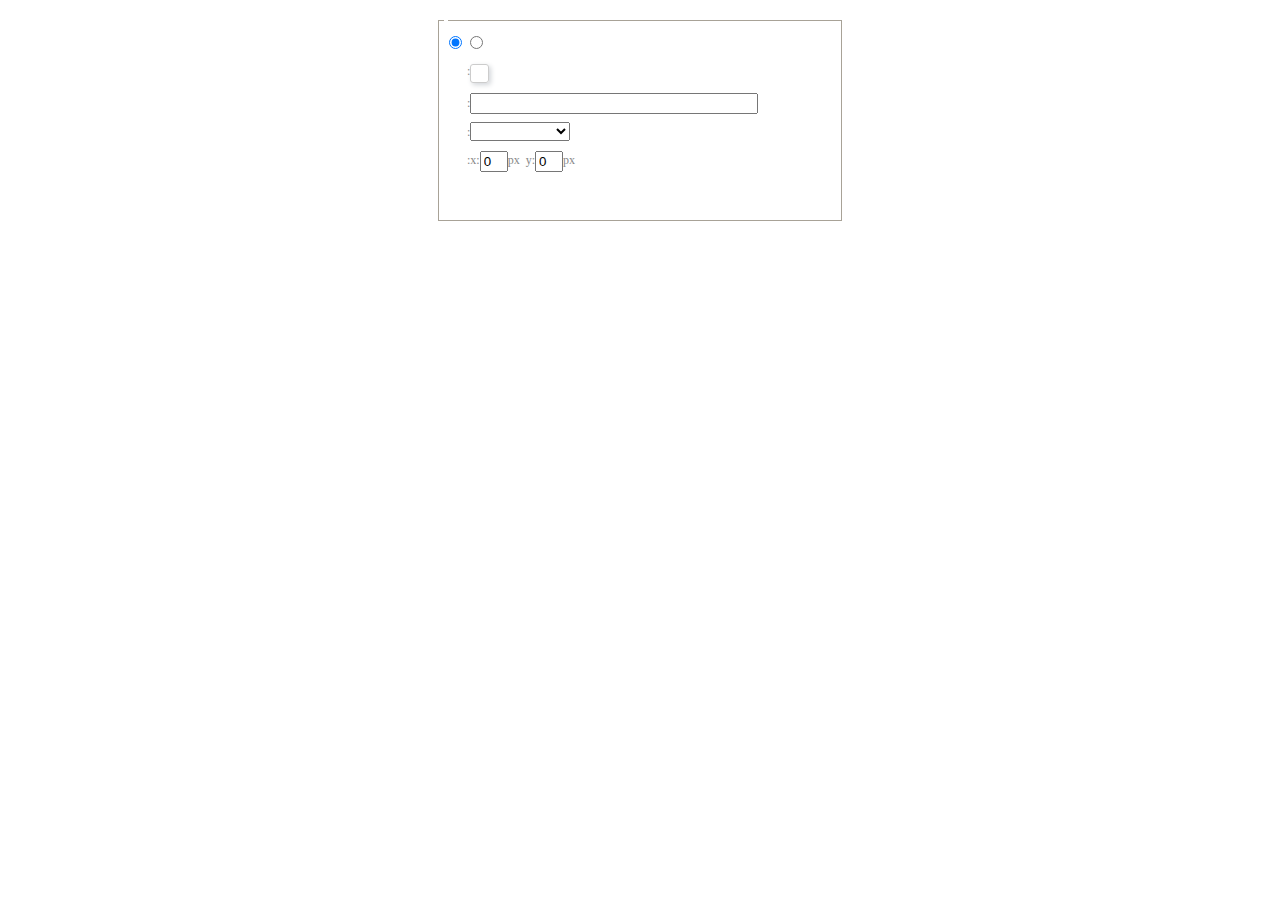
<file: src/main/resources/static/fish-desktop/third-party/ueditor/dialogs/background/background.html>
<!DOCTYPE HTML>
<html>
<head>
  <meta http-equiv="Content-Type" content="text/html;charset=utf-8"/>
  <script type="text/javascript" src="../internal.js"></script>
  <link rel="stylesheet" type="text/css" href="background.css">
</head>
<body>
<div id="bg_container" class="wrapper">
  <div id="tabHeads" class="tabhead">
    <span class="focus" data-content-id="normal"><var id="lang_background_normal"></var></span>
    <span class="" data-content-id="imgManager"><var id="lang_background_local"></var></span>
  </div>
  <div id="tabBodys" class="tabbody">
    <div id="normal" class="panel focus">
      <fieldset class="bgarea">
        <legend><var id="lang_background_set"></var></legend>
        <div class="content">
          <div>
            <label><input id="nocolorRadio" class="iptradio" type="radio" name="t" value="none" checked="checked"><var
                    id="lang_background_none"></var></label>
            <label><input id="coloredRadio" class="iptradio" type="radio" name="t" value="color"><var
                    id="lang_background_colored"></var></label>
          </div>
          <div class="wrapcolor pl">
            <div class="color">
              <var id="lang_background_color"></var>:
            </div>
            <div id="colorPicker"></div>
            <div class="clear"></div>
          </div>
          <div class="wrapcolor pl">
            <label><var id="lang_background_netimg"></var>:</label><input class="txt" type="text" id="url">
          </div>
          <div id="alignment" class="alignment">
            <var id="lang_background_align"></var>:<select id="repeatType">
            <option value="center"></option>
            <option value="repeat-x"></option>
            <option value="repeat-y"></option>
            <option value="repeat"></option>
            <option value="self"></option>
          </select>
          </div>
          <div id="custom">
            <var id="lang_background_position"></var>:x:<input type="text" size="1" id="x" maxlength="4" value="0">px&nbsp;&nbsp;y:<input
                  type="text" size="1" id="y" maxlength="4" value="0">px
          </div>
        </div>
      </fieldset>

    </div>
    <div id="imgManager" class="panel">
      <div id="imageList" style=""></div>
    </div>
  </div>
</div>
<script type="text/javascript" src="background.js"></script>
</body>
</html>
</file>
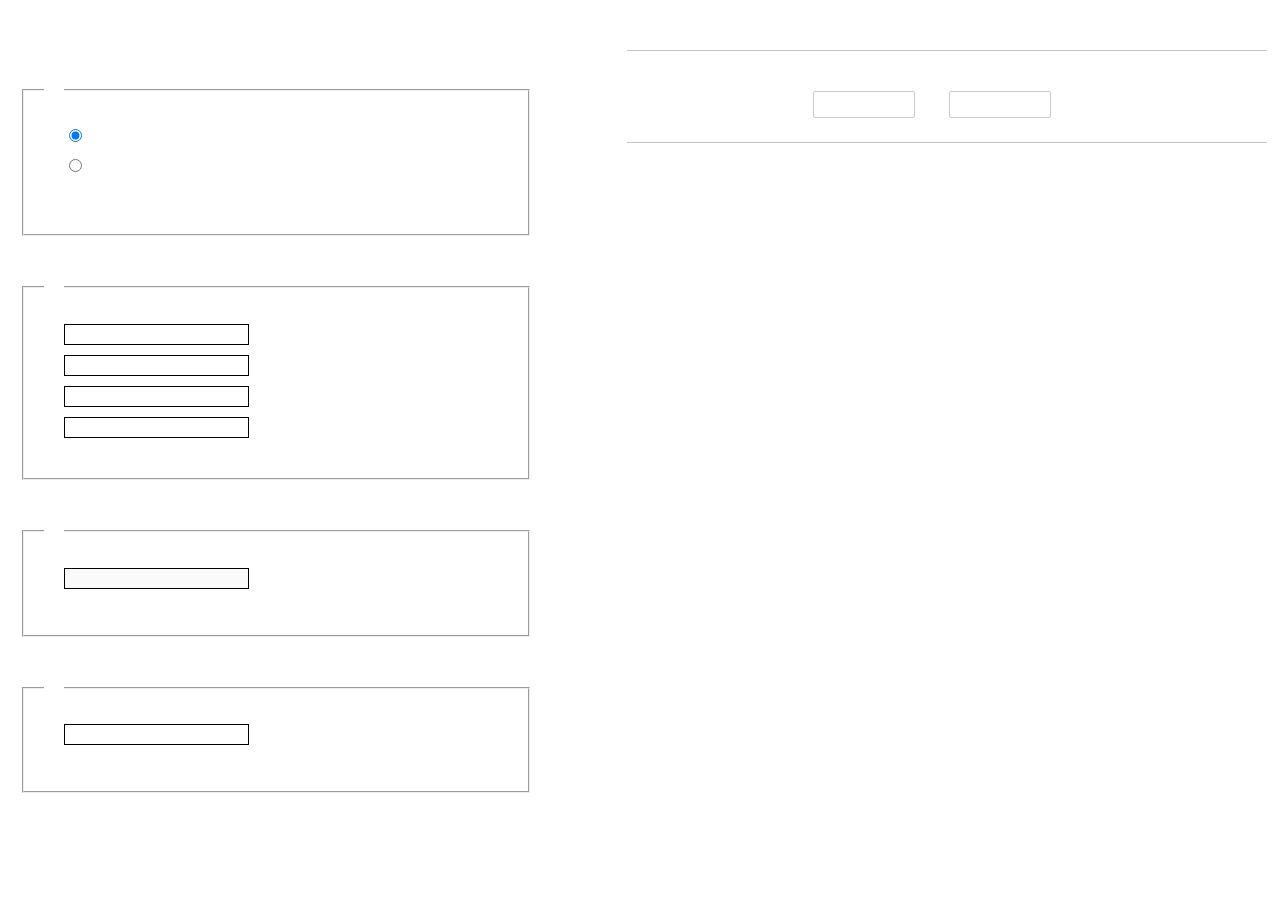
<file: src/main/resources/static/fish-desktop/third-party/ueditor/dialogs/charts/charts.html>
<!DOCTYPE html>
<html>
<head>
  <title>chart</title>
  <meta chartset="utf-8">
  <link rel="stylesheet" type="text/css" href="charts.css">
  <script type="text/javascript" src="../internal.js"></script>
</head>
<body>
<div class="main">
  <div class="table-view">
    <h3><var id="lang_data_source"></var></h3>

    <div id="tableContainer" class="table-container"></div>
    <h3><var id="lang_chart_format"></var></h3>

    <form name="data-form">
      <div class="charts-format">
        <fieldset>
          <legend><var id="lang_data_align"></var></legend>
          <div class="format-item-container">
            <label>
              <input type="radio" class="format-ctrl not-pie-item" name="charts-format" value="1" checked="checked">
              <var id="lang_chart_align_same"></var>
            </label>
            <label>
              <input type="radio" class="format-ctrl not-pie-item" name="charts-format" value="-1">
              <var id="lang_chart_align_reverse"></var>
            </label>
            <br>
          </div>
        </fieldset>
        <fieldset>
          <legend><var id="lang_chart_title"></var></legend>
          <div class="format-item-container">
            <label>
              <var id="lang_chart_main_title"></var><input type="text" name="title" class="data-item">
            </label>
            <label>
              <var id="lang_chart_sub_title"></var><input type="text" name="sub-title" class="data-item not-pie-item">
            </label>
            <label>
              <var id="lang_chart_x_title"></var><input type="text" name="x-title" class="data-item not-pie-item">
            </label>
            <label>
              <var id="lang_chart_y_title"></var><input type="text" name="y-title" class="data-item not-pie-item">
            </label>
          </div>
        </fieldset>
        <fieldset>
          <legend><var id="lang_chart_tip"></var></legend>
          <div class="format-item-container">
            <label>
              <var id="lang_cahrt_tip_prefix"></var>
              <input type="text" id="tipInput" name="tip" class="data-item" disabled="disabled">
            </label>

            <p><var id="lang_cahrt_tip_description"></var></p>
          </div>
        </fieldset>
        <fieldset>
          <legend><var id="lang_chart_data_unit"></var></legend>
          <div class="format-item-container">
            <label><var id="lang_chart_data_unit_title"></var><input type="text" name="unit" class="data-item"></label>

            <p><var id="lang_chart_data_unit_description"></var></p>
          </div>
        </fieldset>
      </div>
    </form>
  </div>
  <div class="charts-view">
    <div id="chartsContainer" class="charts-container"></div>
    <div id="chartsType" class="charts-type">
      <h3><var id="lang_chart_type"></var></h3>

      <div class="scroll-view">
        <div class="scroll-container">
          <div id="scrollBed" class="scroll-bed"></div>
        </div>
        <div id="buttonContainer" class="button-container">
          <a href="#" data-title="prev"><var id="lang_prev_btn"></var></a>
          <a href="#" data-title="next"><var id="lang_next_btn"></var></a>
        </div>
      </div>
    </div>
  </div>
</div>
<script src="../../third-party/jquery-1.10.2.min.js"></script>
<script src="../../third-party/highcharts/highcharts.js"></script>
<script src="chart.config.js"></script>
<script src="charts.js"></script>
</body>
</html>
</file>
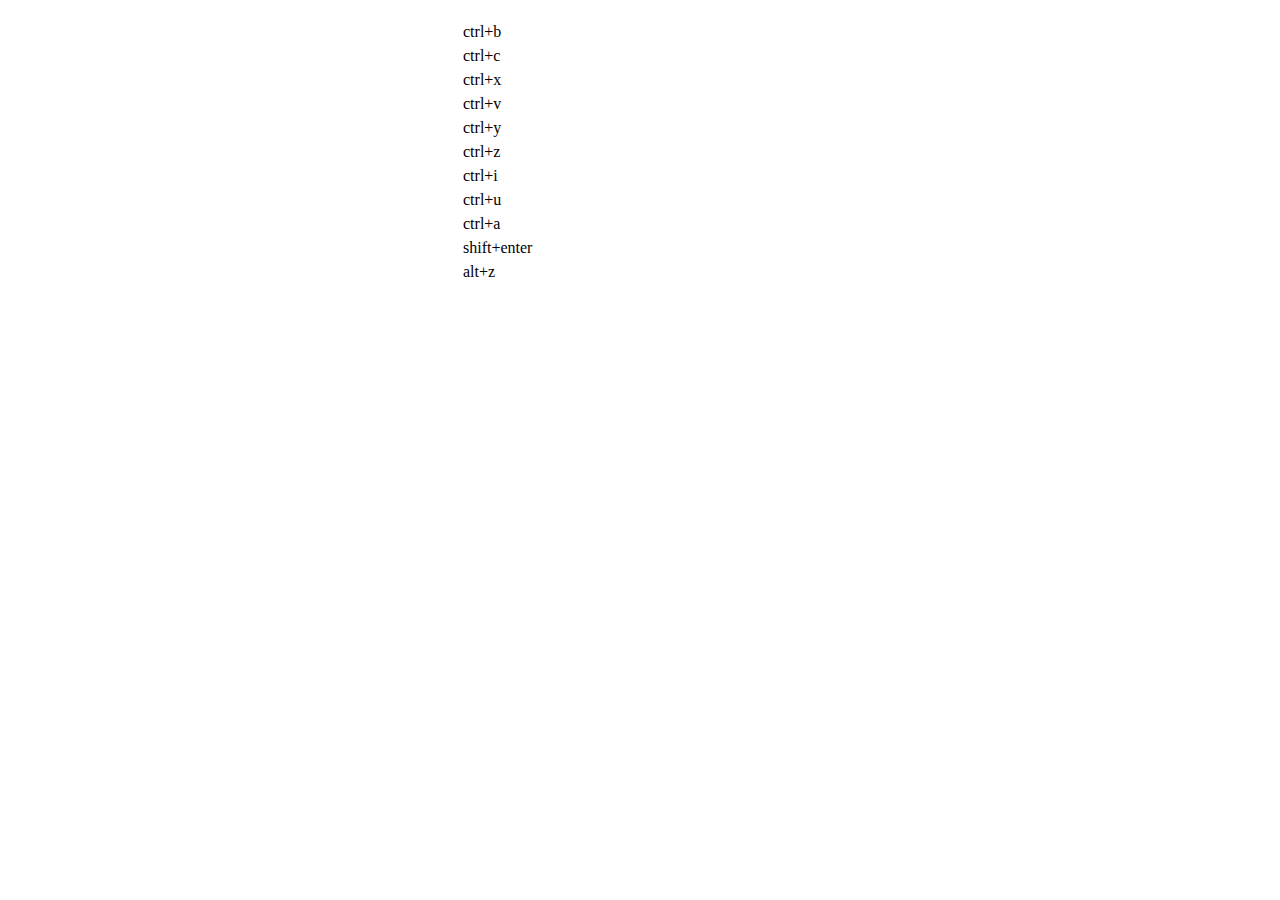
<file: src/main/resources/static/fish-desktop/third-party/ueditor/dialogs/help/help.html>
<!DOCTYPE HTML PUBLIC "-//W3C//DTD HTML 4.01 Transitional//EN"
        "http://www.w3.org/TR/html4/loose.dtd">
<html>
<head>
  <title>帮助</title>
  <meta content="text/html; charset=utf-8" http-equiv="Content-Type"/>
  <script type="text/javascript" src="../internal.js"></script>
  <link rel="stylesheet" type="text/css" href="help.css">
</head>
<body>
<div class="wrapper" id="helptab">
  <div id="tabHeads" class="tabhead">
    <span class="focus" tabsrc="about"><var id="lang_input_about"></var></span>
    <span tabsrc="shortcuts"><var id="lang_input_shortcuts"></var></span>
  </div>
  <div id="tabBodys" class="tabbody">
    <div id="about" class="panel">
      <h1>UEditor</h1>

      <p id="version"></p>

      <p><var id="lang_input_introduction"></var></p>
    </div>
    <div id="shortcuts" class="panel">
      <table>
        <thead>
        <tr>
          <td><var id="lang_Txt_shortcuts"></var></td>
          <td><var id="lang_Txt_func"></var></td>
        </tr>
        </thead>
        <tbody>
        <tr>
          <td>ctrl+b</td>
          <td><var id="lang_Txt_bold"></var></td>
        </tr>
        <tr>
          <td>ctrl+c</td>
          <td><var id="lang_Txt_copy"></var></td>
        </tr>
        <tr>
          <td>ctrl+x</td>
          <td><var id="lang_Txt_cut"></var></td>
        </tr>
        <tr>
          <td>ctrl+v</td>
          <td><var id="lang_Txt_Paste"></var></td>
        </tr>
        <tr>
          <td>ctrl+y</td>
          <td><var id="lang_Txt_undo"></var></td>
        </tr>
        <tr>
          <td>ctrl+z</td>
          <td><var id="lang_Txt_redo"></var></td>
        </tr>
        <tr>
          <td>ctrl+i</td>
          <td><var id="lang_Txt_italic"></var></td>
        </tr>
        <tr>
          <td>ctrl+u</td>
          <td><var id="lang_Txt_underline"></var></td>
        </tr>
        <tr>
          <td>ctrl+a</td>
          <td><var id="lang_Txt_selectAll"></var></td>
        </tr>
        <tr>
          <td>shift+enter</td>
          <td><var id="lang_Txt_visualEnter"></var></td>
        </tr>
        <tr>
          <td>alt+z</td>
          <td><var id="lang_Txt_fullscreen"></var></td>
        </tr>
        </tbody>
      </table>
    </div>
  </div>
</div>
<script type="text/javascript" src="help.js"></script>
</body>
</html>
</file>
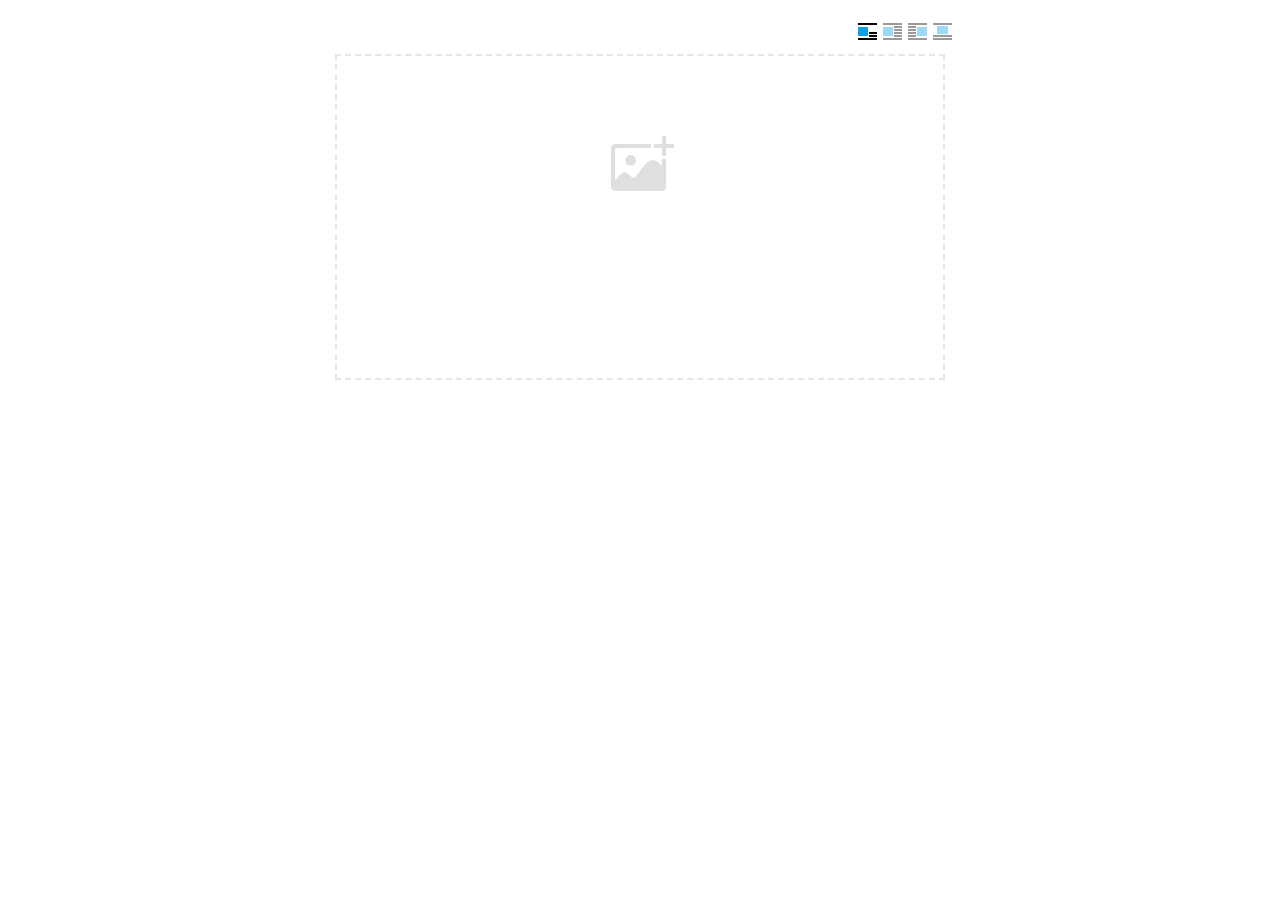
<file: src/main/resources/static/fish-desktop/third-party/ueditor/dialogs/image/image.html>
<!doctype html>
<html>
<head>
  <meta charset="UTF-8">
  <title>ueditor图片对话框</title>
  <script type="text/javascript" src="../internal.js"></script>

  <!-- jquery -->
  <script type="text/javascript" src="../../third-party/jquery-1.10.2.min.js"></script>

  <!-- webuploader -->
  <script src="../../third-party/webuploader/webuploader.min.js"></script>
  <link rel="stylesheet" type="text/css" href="../../third-party/webuploader/webuploader.css">

  <!-- image dialog -->
  <link rel="stylesheet" href="image.css" type="text/css"/>
</head>
<body>

<div class="wrapper">
  <div id="tabhead" class="tabhead">
    <span class="tab" data-content-id="remote"><var id="lang_tab_remote"></var></span>
    <span class="tab focus" data-content-id="upload"><var id="lang_tab_upload"></var></span>
    <span class="tab" data-content-id="online"><var id="lang_tab_online"></var></span>
    <span class="tab" data-content-id="search"><var id="lang_tab_search"></var></span>
  </div>
  <div class="alignBar">
    <label class="algnLabel"><var id="lang_input_align"></var></label>
                    <span id="alignIcon">
                        <span id="noneAlign" class="none-align focus" data-align="none"></span>
                        <span id="leftAlign" class="left-align" data-align="left"></span>
                        <span id="rightAlign" class="right-align" data-align="right"></span>
                        <span id="centerAlign" class="center-align" data-align="center"></span>
                    </span>
    <input id="align" name="align" type="hidden" value="none"/>
  </div>
  <div id="tabbody" class="tabbody">

    <!-- 远程图片 -->
    <div id="remote" class="panel">
      <div class="top">
        <div class="row">
          <label for="url"><var id="lang_input_url"></var></label>
          <span><input class="text" id="url" type="text"/></span>
        </div>
      </div>
      <div class="left">
        <div class="row">
          <label><var id="lang_input_size"></var></label>
          <span><var id="lang_input_width">&nbsp;&nbsp;</var><input class="text" type="text" id="width"/>px </span>
          <span><var id="lang_input_height">&nbsp;&nbsp;</var><input class="text" type="text" id="height"/>px </span>
          <span><input id="lock" type="checkbox" disabled="disabled"><span id="lockicon"></span></span>
        </div>
        <div class="row">
          <label><var id="lang_input_border"></var></label>
          <span><input class="text" type="text" id="border"/>px </span>
        </div>
        <div class="row">
          <label><var id="lang_input_vhspace"></var></label>
          <span><input class="text" type="text" id="vhSpace"/>px </span>
        </div>
        <div class="row">
          <label><var id="lang_input_title"></var></label>
          <span><input class="text" type="text" id="title"/></span>
        </div>
      </div>
      <div class="right">
        <div id="preview"></div>
      </div>
    </div>

    <!-- 上传图片 -->
    <div id="upload" class="panel focus">
      <div id="queueList" class="queueList">
        <div class="statusBar element-invisible">
          <div class="progress">
            <span class="text">0%</span>
            <span class="percentage"></span>
          </div>
          <div class="info"></div>
          <div class="btns">
            <div id="filePickerBtn"></div>
            <div class="uploadBtn"><var id="lang_start_upload"></var></div>
          </div>
        </div>
        <div id="dndArea" class="placeholder">
          <div class="filePickerContainer">
            <div id="filePickerReady"></div>
          </div>
        </div>
        <ul class="filelist element-invisible">
          <li id="filePickerBlock" class="filePickerBlock"></li>
        </ul>
      </div>
    </div>

    <!-- 在线图片 -->
    <div id="online" class="panel">
      <div id="imageList"><var id="lang_imgLoading"></var></div>
    </div>

    <!-- 搜索图片 -->
    <div id="search" class="panel">
      <div class="searchBar">
        <input id="searchTxt" class="searchTxt text" type="text"/>
        <select id="searchType" class="searchType">
          <option value="&s=4&z=0"></option>
          <option value="&s=1&z=19"></option>
          <option value="&s=2&z=0"></option>
          <option value="&s=3&z=0"></option>
        </select>
        <input id="searchReset" type="button"/>
        <input id="searchBtn" type="button"/>
      </div>
      <div id="searchList" class="searchList">
        <ul id="searchListUl"></ul>
      </div>
    </div>

  </div>
</div>
<script type="text/javascript" src="image.js"></script>

</body>
</html>
</file>
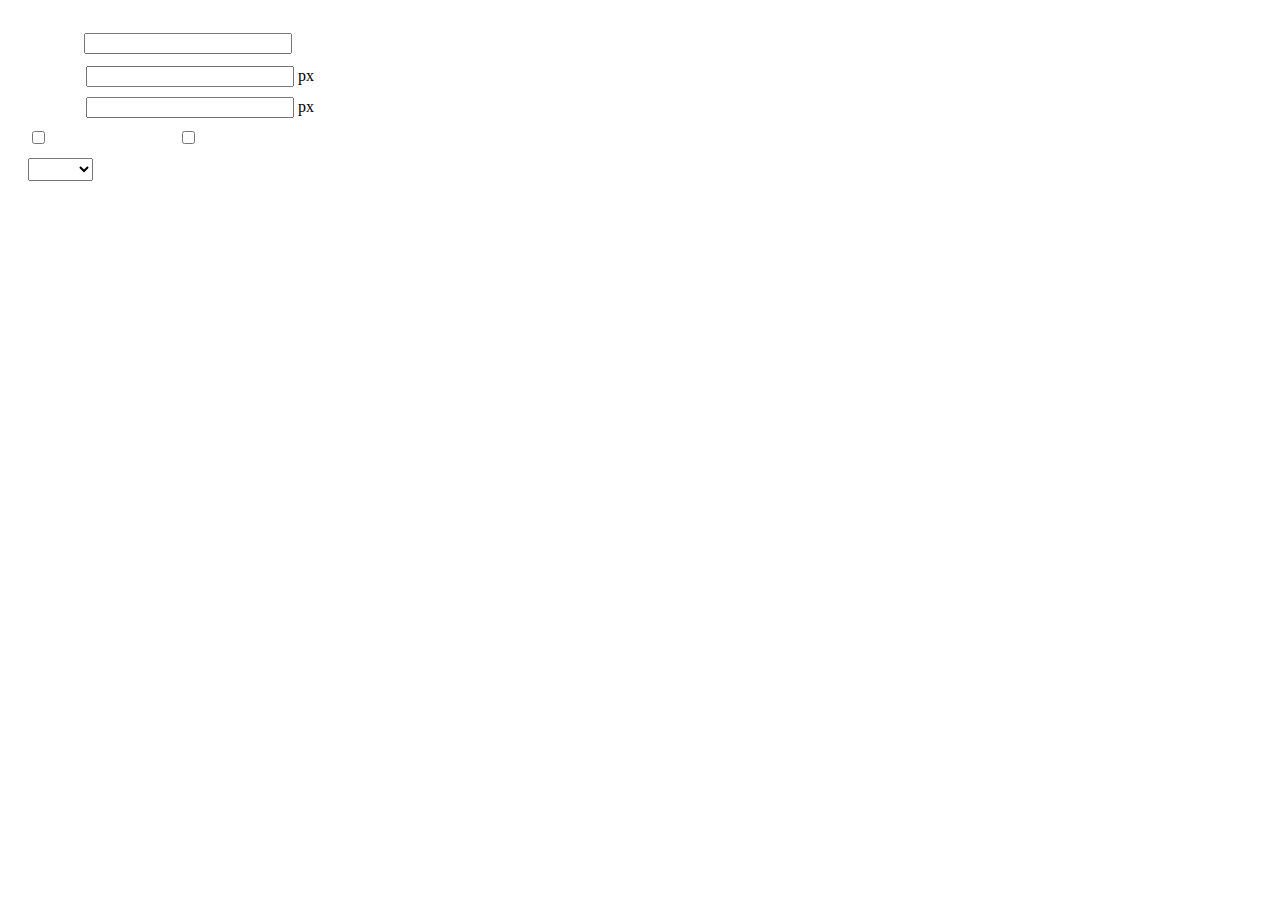
<file: src/main/resources/static/fish-desktop/third-party/ueditor/dialogs/insertframe/insertframe.html>
<!DOCTYPE html>
<html>
<head>
  <meta http-equiv="Content-Type" content="text/html; charset=utf-8"/>
  <title></title>
  <script type="text/javascript" src="../internal.js"></script>
  <style type="text/css">
    .warp {
      width: 320px;
      height: 153px;
      margin-left: 5px;
      padding: 20px 0 0 15px;
      position: relative;
    }

    #url {
      width: 290px;
      margin-bottom: 2px;
      margin-left: -6px;
      margin-left: -2 px\9;
      *margin-left: 0;
      _margin-left: 0;
    }

    .format span {
      display: inline-block;
      width: 58px;
      text-align: center;
      zoom: 1;
    }

    table td {
      padding: 5px 0;
    }

    #align {
      width: 65px;
      height: 23px;
      line-height: 22px;
    }
  </style>
</head>
<body>
<div class="warp">
  <table width="300" cellpadding="0" cellspacing="0">
    <tr>
      <td colspan="2" class="format">
        <span><var id="lang_input_address"></var></span>
        <input style="width:200px" id="url" type="text" value=""/>
      </td>
    </tr>
    <tr>
      <td colspan="2" class="format"><span><var id="lang_input_width"></var></span><input style="width:200px"
                                                                                          type="text" id="width"/> px
      </td>

    </tr>
    <tr>
      <td colspan="2" class="format"><span><var id="lang_input_height"></var></span><input style="width:200px"
                                                                                           type="text" id="height"/> px
      </td>
    </tr>
    <tr>
      <td><span><var id="lang_input_isScroll"></var></span><input type="checkbox" id="scroll"/></td>
      <td><span><var id="lang_input_frameborder"></var></span><input type="checkbox" id="frameborder"/></td>
    </tr>

    <tr>
      <td colspan="2"><span><var id="lang_input_alignMode"></var></span>
        <select id="align">
          <option value=""></option>
          <option value="left"></option>
          <option value="right"></option>
        </select>
      </td>
    </tr>
  </table>
</div>
<script type="text/javascript">
  var iframe = editor._iframe;
  if (iframe) {
    $G("url").value = iframe.getAttribute("src") || "";
    $G("width").value = iframe.getAttribute("width") || iframe.style.width.replace("px", "") || "";
    $G("height").value = iframe.getAttribute("height") || iframe.style.height.replace("px", "") || "";
    $G("scroll").checked = (iframe.getAttribute("scrolling") == "yes") ? true : false;
    $G("frameborder").checked = (iframe.getAttribute("frameborder") == "1") ? true : false;
    $G("align").value = iframe.align ? iframe.align : "";
  }
  function queding() {
    var url = $G("url").value.replace(/^\s*|\s*$/ig, ""),
            width = $G("width").value,
            height = $G("height").value,
            scroll = $G("scroll"),
            frameborder = $G("frameborder"),
            float = $G("align").value,
            newIframe = editor.document.createElement("iframe"),
            div;
    if (!url) {
      alert(lang.enterAddress);
      return false;
    }
    newIframe.setAttribute("src", /http:\/\/|https:\/\//ig.test(url) ? url : "http://" + url);
    /^[1-9]+[.]?\d*$/g.test(width) ? newIframe.setAttribute("width", width) : "";
    /^[1-9]+[.]?\d*$/g.test(height) ? newIframe.setAttribute("height", height) : "";
    scroll.checked ? newIframe.setAttribute("scrolling", "yes") : newIframe.setAttribute("scrolling", "no");
    frameborder.checked ? newIframe.setAttribute("frameborder", "1", 0) : newIframe.setAttribute("frameborder", "0", 0);
    float ? newIframe.setAttribute("align", float) : newIframe.setAttribute("align", "");
    if (iframe) {
      iframe.parentNode.insertBefore(newIframe, iframe);
      domUtils.remove(iframe);
    } else {
      div = editor.document.createElement("div");
      div.appendChild(newIframe);
      editor.execCommand("inserthtml", div.innerHTML);
    }
    editor._iframe = null;
    dialog.close();
  }
  dialog.onok = queding;
  $G("url").onkeydown = function (evt) {
    evt = evt || event;
    if (evt.keyCode == 13) {
      queding();
    }
  };
  $focus($G("url"));

</script>
</body>
</html>
</file>
<file: src/main/resources/static/fish-desktop/third-party/ueditor/dialogs/background/background.css>
.wrapper {
    width: 424px;
    margin: 10px auto;
    zoom: 1;
    position: relative
}

.tabbody {
    height: 225px;
}

.tabbody .panel {
    position: absolute;
    width: 100%;
    height: 100%;
    background: #fff;
    display: none;
}

.tabbody .focus {
    display: block;
}

body {
    font-size: 12px;
    color: #888;
    overflow: hidden;
}

input, label {
    vertical-align: middle
}

.clear {
    clear: both;
}

.pl {
    padding-left: 18px;
    padding-left: 23 px\9;
}

#imageList {
    width: 420px;
    height: 215px;
    margin-top: 10px;
    overflow: hidden;
    overflow-y: auto;
}

#imageList div {
    float: left;
    width: 100px;
    height: 95px;
    margin: 5px 10px;
}

#imageList img {
    cursor: pointer;
    border: 2px solid white;
}

.bgarea {
    margin: 10px;
    padding: 5px;
    height: 84%;
    border: 1px solid #A8A297;
}

.content div {
    margin: 10px 0 10px 5px;
}

.content .iptradio {
    margin: 0px 5px 5px 0px;
}

.txt {
    width: 280px;
}

.wrapcolor {
    height: 19px;
}

div.color {
    float: left;
    margin: 0;
}

#colorPicker {
    width: 17px;
    height: 17px;
    border: 1px solid #CCC;
    display: inline-block;
    border-radius: 3px;
    box-shadow: 2px 2px 5px #D3D6DA;
    margin: 0;
    float: left;
}

div.alignment, #custom {
    margin-left: 23px;
    margin-left: 28 px\9;
}

#custom input {
    height: 15px;
    min-height: 15px;
    width: 20px;
}

#repeatType {
    width: 100px;
}

/* 图片管理样式 */
#imgManager {
    width: 100%;
    height: 225px;
}

#imgManager #imageList {
    width: 100%;
    overflow-x: hidden;
    overflow-y: auto;
}

#imgManager ul {
    display: block;
    list-style: none;
    margin: 0;
    padding: 0;
}

#imgManager li {
    float: left;
    display: block;
    list-style: none;
    padding: 0;
    width: 113px;
    height: 113px;
    margin: 9px 0 0 19px;
    background-color: #eee;
    overflow: hidden;
    cursor: pointer;
    position: relative;
}

#imgManager li.clearFloat {
    float: none;
    clear: both;
    display: block;
    width: 0;
    height: 0;
    margin: 0;
    padding: 0;
}

#imgManager li img {
    cursor: pointer;
}

#imgManager li .icon {
    cursor: pointer;
    width: 113px;
    height: 113px;
    position: absolute;
    top: 0;
    left: 0;
    z-index: 2;
    border: 0;
    background-repeat: no-repeat;
}

#imgManager li .icon:hover {
    width: 107px;
    height: 107px;
    border: 3px solid #1094fa;
}

#imgManager li.selected .icon {
    background-image: url(images/success.png);
    background-position: 75px 75px;
}

#imgManager li.selected .icon:hover {
    width: 107px;
    height: 107px;
    border: 3px solid #1094fa;
    background-position: 72px 72px;
}
</file>
<file: src/main/resources/static/fish-desktop/third-party/ueditor/dialogs/charts/charts.css>
html, body {
    width: 100%;
    height: 100%;
    margin: 0;
    padding: 0;
    overflow-x: hidden;
}

.main {
    width: 100%;
    overflow: hidden;
}

.table-view {
    height: 100%;
    float: left;
    margin: 20px;
    width: 40%;
}

.table-view .table-container {
    width: 100%;
    margin-bottom: 50px;
    overflow: scroll;
}

.table-view th {
    padding: 5px 10px;
    background-color: #F7F7F7;
}

.table-view td {
    width: 50px;
    text-align: center;
    padding: 0;
}

.table-container input {
    width: 40px;
    padding: 5px;
    border: none;
    outline: none;
}

.table-view caption {
    font-size: 18px;
    text-align: left;
}

.charts-view {
    /*margin-left: 49%!important;*/
    width: 50%;
    margin-left: 49%;
    height: 400px;
}

.charts-container {
    border-left: 1px solid #c3c3c3;
}

.charts-format fieldset {
    padding-left: 20px;
    margin-bottom: 50px;
}

.charts-format legend {
    padding-left: 10px;
    padding-right: 10px;
}

.format-item-container {
    padding: 20px;
}

.format-item-container label {
    display: block;
    margin: 10px 0;
}

.charts-format .data-item {
    border: 1px solid black;
    outline: none;
    padding: 2px 3px;
}

/* 图表类型 */

.charts-type {
    margin-top: 50px;
    height: 300px;
}

.scroll-view {
    border: 1px solid #c3c3c3;
    border-left: none;
    border-right: none;
    overflow: hidden;
}

.scroll-container {
    margin: 20px;
    width: 100%;
    overflow: hidden;
}

.scroll-bed {
    width: 10000px;
    _margin-top: 20px;
    -webkit-transition: margin-left .5s ease;
    -moz-transition: margin-left .5s ease;
    transition: margin-left .5s ease;
}

.view-box {
    display: inline-block;
    *display: inline;
    *zoom: 1;
    margin-right: 20px;
    border: 2px solid white;
    line-height: 0;
    overflow: hidden;
    cursor: pointer;
}

.view-box img {
    border: 1px solid #cecece;
}

.view-box.selected {
    border-color: #7274A7;
}

.button-container {
    margin-bottom: 20px;
    text-align: center;
}

.button-container a {
    display: inline-block;
    width: 100px;
    height: 25px;
    line-height: 25px;
    border: 1px solid #c2ccd1;
    margin-right: 30px;
    text-decoration: none;
    color: black;
    -webkit-border-radius: 2px;
    -moz-border-radius: 2px;
    border-radius: 2px;
}

.button-container a:HOVER {
    background: #fcfcfc;
}

.button-container a:ACTIVE {
    border-top-color: #c2ccd1;
    box-shadow: inset 0 5px 4px -4px rgba(49, 49, 64, 0.1);
}

.edui-charts-not-data {
    height: 100px;
    line-height: 100px;
    text-align: center;
}
</file>
<file: src/main/resources/static/fish-desktop/third-party/ueditor/dialogs/help/help.css>
.wrapper {
    width: 370px;
    margin: 10px auto;
    zoom: 1;
}

.tabbody {
    height: 360px;
}

.tabbody .panel {
    width: 100%;
    height: 360px;
    position: absolute;
    background: #fff;
}

.tabbody .panel h1 {
    font-size: 26px;
    margin: 5px 0 0 5px;
}

.tabbody .panel p {
    font-size: 12px;
    margin: 5px 0 0 5px;
}

.tabbody table {
    width: 90%;
    line-height: 20px;
    margin: 5px 0 0 5px;;
}

.tabbody table thead {
    font-weight: bold;
    line-height: 25px;
}
</file>
<file: src/main/resources/static/fish-desktop/third-party/ueditor/third-party/webuploader/webuploader.css>
.webuploader-container {
    position: relative;
}

.webuploader-element-invisible {
    position: absolute !important;
    clip: rect(1px 1px 1px 1px); /* IE6, IE7 */
    clip: rect(1px, 1px, 1px, 1px);
}

.webuploader-pick {
    position: relative;
    display: inline-block;
    cursor: pointer;
    background: #00b7ee;
    padding: 10px 15px;
    color: #fff;
    text-align: center;
    border-radius: 3px;
    overflow: hidden;
}

.webuploader-pick-hover {
    background: #00a2d4;
}

.webuploader-pick-disable {
    opacity: 0.6;
    pointer-events: none;
}
</file>
<file: src/main/resources/static/fish-desktop/third-party/ueditor/dialogs/image/image.css>
@charset "utf-8";
/* dialog样式 */
.wrapper {
    zoom: 1;
    width: 630px;
    *width: 626px;
    height: 380px;
    margin: 0 auto;
    padding: 10px;
    position: relative;
    font-family: sans-serif;
}

/*tab样式框大小*/
.tabhead {
    float: left;
}

.tabbody {
    width: 100%;
    height: 346px;
    position: relative;
    clear: both;
}

.tabbody .panel {
    position: absolute;
    width: 0;
    height: 0;
    background: #fff;
    overflow: hidden;
    display: none;
}

.tabbody .panel.focus {
    width: 100%;
    height: 346px;
    display: block;
}

/* 图片对齐方式 */
.alignBar {
    float: right;
    margin-top: 5px;
    position: relative;
}

.alignBar .algnLabel {
    float: left;
    height: 20px;
    line-height: 20px;
}

.alignBar #alignIcon {
    zoom: 1;
    _display: inline;
    display: inline-block;
    position: relative;
}

.alignBar #alignIcon span {
    float: left;
    cursor: pointer;
    display: block;
    width: 19px;
    height: 17px;
    margin-right: 3px;
    margin-left: 3px;
    background-image: url(./images/alignicon.jpg);
}

.alignBar #alignIcon .none-align {
    background-position: 0 -18px;
}

.alignBar #alignIcon .left-align {
    background-position: -20px -18px;
}

.alignBar #alignIcon .right-align {
    background-position: -40px -18px;
}

.alignBar #alignIcon .center-align {
    background-position: -60px -18px;
}

.alignBar #alignIcon .none-align.focus {
    background-position: 0 0;
}

.alignBar #alignIcon .left-align.focus {
    background-position: -20px 0;
}

.alignBar #alignIcon .right-align.focus {
    background-position: -40px 0;
}

.alignBar #alignIcon .center-align.focus {
    background-position: -60px 0;
}

/* 远程图片样式 */
#remote {
    z-index: 200;
}

#remote .top {
    width: 100%;
    margin-top: 25px;
}

#remote .left {
    display: block;
    float: left;
    width: 300px;
    height: 10px;
}

#remote .right {
    display: block;
    float: right;
    width: 300px;
    height: 10px;
}

#remote .row {
    margin-left: 20px;
    clear: both;
    height: 40px;
}

#remote .row label {
    text-align: center;
    width: 50px;
    zoom: 1;
    _display: inline;
    display: inline-block;
    vertical-align: middle;
}

#remote .row label.algnLabel {
    float: left;

}

#remote input.text {
    width: 150px;
    padding: 3px 6px;
    font-size: 14px;
    line-height: 1.42857143;
    color: #555;
    background-color: #fff;
    background-image: none;
    border: 1px solid #ccc;
    border-radius: 4px;
    -webkit-box-shadow: inset 0 1px 1px rgba(0, 0, 0, .075);
    box-shadow: inset 0 1px 1px rgba(0, 0, 0, .075);
    -webkit-transition: border-color ease-in-out .15s, box-shadow ease-in-out .15s;
    transition: border-color ease-in-out .15s, box-shadow ease-in-out .15s;
}

#remote input.text:focus {
    border-color: #66afe9;
    outline: 0;
    -webkit-box-shadow: inset 0 1px 1px rgba(0, 0, 0, .075), 0 0 8px rgba(102, 175, 233, .6);
    box-shadow: inset 0 1px 1px rgba(0, 0, 0, .075), 0 0 8px rgba(102, 175, 233, .6);
}

#remote #url {
    width: 500px;
    margin-bottom: 2px;
}

#remote #width,
#remote #height {
    width: 20px;
    margin-left: 2px;
    margin-right: 2px;
}

#remote #border,
#remote #vhSpace,
#remote #title {
    width: 180px;
    margin-right: 5px;
}

#remote #lock {
}

#remote #lockicon {
    zoom: 1;
    _display: inline;
    display: inline-block;
    width: 20px;
    height: 20px;
    background: url("../../themes/default/images/lock.gif") -13px -13px no-repeat;
    vertical-align: middle;
}

#remote #preview {
    clear: both;
    width: 260px;
    height: 240px;
    z-index: 9999;
    margin-top: 10px;
    background-color: #eee;
    overflow: hidden;
}

/* 上传图片 */
.tabbody #upload.panel {
    width: 0;
    height: 0;
    overflow: hidden;
    position: absolute !important;
    clip: rect(1px, 1px, 1px, 1px);
    background: #fff;
    display: block;
}

.tabbody #upload.panel.focus {
    width: 100%;
    height: 346px;
    display: block;
    clip: auto;
}

#upload .queueList {
    margin: 0;
    width: 100%;
    height: 100%;
    position: absolute;
    overflow: hidden;
}

#upload p {
    margin: 0;
}

.element-invisible {
    width: 0 !important;
    height: 0 !important;
    border: 0;
    padding: 0;
    margin: 0;
    overflow: hidden;
    position: absolute !important;
    clip: rect(1px, 1px, 1px, 1px);
}

#upload .placeholder {
    margin: 10px;
    border: 2px dashed #e6e6e6;
    *border: 0px dashed #e6e6e6;
    height: 172px;
    padding-top: 150px;
    text-align: center;
    background: url(./images/image.png) center 70px no-repeat;
    color: #cccccc;
    font-size: 18px;
    position: relative;
    top: 0;
    *top: 10px;
}

#upload .placeholder .webuploader-pick {
    font-size: 18px;
    background: #00b7ee;
    border-radius: 3px;
    line-height: 44px;
    padding: 0 30px;
    *width: 120px;
    color: #fff;
    display: inline-block;
    margin: 0 auto 20px auto;
    cursor: pointer;
    box-shadow: 0 1px 1px rgba(0, 0, 0, 0.1);
}

#upload .placeholder .webuploader-pick-hover {
    background: #00a2d4;
}

#filePickerContainer {
    text-align: center;
}

#upload .placeholder .flashTip {
    color: #666666;
    font-size: 12px;
    position: absolute;
    width: 100%;
    text-align: center;
    bottom: 20px;
}

#upload .placeholder .flashTip a {
    color: #0785d1;
    text-decoration: none;
}

#upload .placeholder .flashTip a:hover {
    text-decoration: underline;
}

#upload .placeholder.webuploader-dnd-over {
    border-color: #999999;
}

#upload .filelist {
    list-style: none;
    margin: 0;
    padding: 0;
    overflow-x: hidden;
    overflow-y: auto;
    position: relative;
    height: 300px;
}

#upload .filelist:after {
    content: '';
    display: block;
    width: 0;
    height: 0;
    overflow: hidden;
    clear: both;
    position: relative;
}

#upload .filelist li {
    width: 113px;
    height: 113px;
    background: url(./images/bg.png);
    text-align: center;
    margin: 9px 0 0 9px;
    *margin: 6px 0 0 6px;
    position: relative;
    display: block;
    float: left;
    overflow: hidden;
    font-size: 12px;
}

#upload .filelist li p.log {
    position: relative;
    top: -45px;
}

#upload .filelist li p.title {
    position: absolute;
    top: 0;
    left: 0;
    width: 100%;
    overflow: hidden;
    white-space: nowrap;
    text-overflow: ellipsis;
    top: 5px;
    text-indent: 5px;
    text-align: left;
}

#upload .filelist li p.progress {
    position: absolute;
    width: 100%;
    bottom: 0;
    left: 0;
    height: 8px;
    overflow: hidden;
    z-index: 50;
    margin: 0;
    border-radius: 0;
    background: none;
    -webkit-box-shadow: 0 0 0;
}

#upload .filelist li p.progress span {
    display: none;
    overflow: hidden;
    width: 0;
    height: 100%;
    background: #1483d8 url(./images/progress.png) repeat-x;

    -webit-transition: width 200ms linear;
    -moz-transition: width 200ms linear;
    -o-transition: width 200ms linear;
    -ms-transition: width 200ms linear;
    transition: width 200ms linear;

    -webkit-animation: progressmove 2s linear infinite;
    -moz-animation: progressmove 2s linear infinite;
    -o-animation: progressmove 2s linear infinite;
    -ms-animation: progressmove 2s linear infinite;
    animation: progressmove 2s linear infinite;

    -webkit-transform: translateZ(0);
}

@-webkit-keyframes progressmove {
    0% {
        background-position: 0 0;
    }
    100% {
        background-position: 17px 0;
    }
}

@-moz-keyframes progressmove {
    0% {
        background-position: 0 0;
    }
    100% {
        background-position: 17px 0;
    }
}

@keyframes progressmove {
    0% {
        background-position: 0 0;
    }
    100% {
        background-position: 17px 0;
    }
}

#upload .filelist li p.imgWrap {
    position: relative;
    z-index: 2;
    line-height: 113px;
    vertical-align: middle;
    overflow: hidden;
    width: 113px;
    height: 113px;

    -webkit-transform-origin: 50% 50%;
    -moz-transform-origin: 50% 50%;
    -o-transform-origin: 50% 50%;
    -ms-transform-origin: 50% 50%;
    transform-origin: 50% 50%;

    -webit-transition: 200ms ease-out;
    -moz-transition: 200ms ease-out;
    -o-transition: 200ms ease-out;
    -ms-transition: 200ms ease-out;
    transition: 200ms ease-out;
}

#upload .filelist li img {
    width: 100%;
}

#upload .filelist li p.error {
    background: #f43838;
    color: #fff;
    position: absolute;
    bottom: 0;
    left: 0;
    height: 28px;
    line-height: 28px;
    width: 100%;
    z-index: 100;
    display: none;
}

#upload .filelist li .success {
    display: block;
    position: absolute;
    left: 0;
    bottom: 0;
    height: 40px;
    width: 100%;
    z-index: 200;
    background: url(./images/success.png) no-repeat right bottom;
    background: url(./images/success.gif) no-repeat right bottom \9;
}

#upload .filelist li.filePickerBlock {
    width: 113px;
    height: 113px;
    background: url(./images/image.png) no-repeat center 12px;
    border: 1px solid #eeeeee;
    border-radius: 0;
}

#upload .filelist li.filePickerBlock div.webuploader-pick {
    width: 100%;
    height: 100%;
    margin: 0;
    padding: 0;
    opacity: 0;
    background: none;
    font-size: 0;
}

#upload .filelist div.file-panel {
    position: absolute;
    height: 0;
    filter: progid:DXImageTransform.Microsoft.gradient(GradientType=0, startColorstr='#80000000', endColorstr='#80000000') \0;
    background: rgba(0, 0, 0, 0.5);
    width: 100%;
    top: 0;
    left: 0;
    overflow: hidden;
    z-index: 300;
}

#upload .filelist div.file-panel span {
    width: 24px;
    height: 24px;
    display: inline;
    float: right;
    text-indent: -9999px;
    overflow: hidden;
    background: url(./images/icons.png) no-repeat;
    background: url(./images/icons.gif) no-repeat \9;
    margin: 5px 1px 1px;
    cursor: pointer;
    -webkit-tap-highlight-color: rgba(0, 0, 0, 0);
    -webkit-user-select: none;
    -moz-user-select: none;
    -ms-user-select: none;
    user-select: none;
}

#upload .filelist div.file-panel span.rotateLeft {
    display: none;
    background-position: 0 -24px;
}

#upload .filelist div.file-panel span.rotateLeft:hover {
    background-position: 0 0;
}

#upload .filelist div.file-panel span.rotateRight {
    display: none;
    background-position: -24px -24px;
}

#upload .filelist div.file-panel span.rotateRight:hover {
    background-position: -24px 0;
}

#upload .filelist div.file-panel span.cancel {
    background-position: -48px -24px;
}

#upload .filelist div.file-panel span.cancel:hover {
    background-position: -48px 0;
}

#upload .statusBar {
    height: 45px;
    border-bottom: 1px solid #dadada;
    margin: 0 10px;
    padding: 0;
    line-height: 45px;
    vertical-align: middle;
    position: relative;
}

#upload .statusBar .progress {
    border: 1px solid #1483d8;
    width: 198px;
    background: #fff;
    height: 18px;
    position: absolute;
    top: 12px;
    display: none;
    text-align: center;
    line-height: 18px;
    color: #6dbfff;
    margin: 0 10px 0 0;
}

#upload .statusBar .progress span.percentage {
    width: 0;
    height: 100%;
    left: 0;
    top: 0;
    background: #1483d8;
    position: absolute;
}

#upload .statusBar .progress span.text {
    position: relative;
    z-index: 10;
}

#upload .statusBar .info {
    display: inline-block;
    font-size: 14px;
    color: #666666;
}

#upload .statusBar .btns {
    position: absolute;
    top: 7px;
    right: 0;
    line-height: 30px;
}

#filePickerBtn {
    display: inline-block;
    float: left;
}

#upload .statusBar .btns .webuploader-pick,
#upload .statusBar .btns .uploadBtn,
#upload .statusBar .btns .uploadBtn.state-uploading,
#upload .statusBar .btns .uploadBtn.state-paused {
    background: #ffffff;
    border: 1px solid #cfcfcf;
    color: #565656;
    padding: 0 18px;
    display: inline-block;
    border-radius: 3px;
    margin-left: 10px;
    cursor: pointer;
    font-size: 14px;
    float: left;
    -webkit-user-select: none;
    -moz-user-select: none;
    -ms-user-select: none;
    user-select: none;
}

#upload .statusBar .btns .webuploader-pick-hover,
#upload .statusBar .btns .uploadBtn:hover,
#upload .statusBar .btns .uploadBtn.state-uploading:hover,
#upload .statusBar .btns .uploadBtn.state-paused:hover {
    background: #f0f0f0;
}

#upload .statusBar .btns .uploadBtn,
#upload .statusBar .btns .uploadBtn.state-paused {
    background: #00b7ee;
    color: #fff;
    border-color: transparent;
}

#upload .statusBar .btns .uploadBtn:hover,
#upload .statusBar .btns .uploadBtn.state-paused:hover {
    background: #00a2d4;
}

#upload .statusBar .btns .uploadBtn.disabled {
    pointer-events: none;
    filter: alpha(opacity=60);
    -moz-opacity: 0.6;
    -khtml-opacity: 0.6;
    opacity: 0.6;
}

/* 图片管理样式 */
#online {
    width: 100%;
    height: 336px;
    padding: 10px 0 0 0;
}

#online #imageList {
    width: 100%;
    height: 100%;
    overflow-x: hidden;
    overflow-y: auto;
    position: relative;
}

#online ul {
    display: block;
    list-style: none;
    margin: 0;
    padding: 0;
}

#online li {
    float: left;
    display: block;
    list-style: none;
    padding: 0;
    width: 113px;
    height: 113px;
    margin: 0 0 9px 9px;
    *margin: 0 0 6px 6px;
    background-color: #eee;
    overflow: hidden;
    cursor: pointer;
    position: relative;
}

#online li.clearFloat {
    float: none;
    clear: both;
    display: block;
    width: 0;
    height: 0;
    margin: 0;
    padding: 0;
}

#online li img {
    cursor: pointer;
}

#online li .icon {
    cursor: pointer;
    width: 113px;
    height: 113px;
    position: absolute;
    top: 0;
    left: 0;
    z-index: 2;
    border: 0;
    background-repeat: no-repeat;
}

#online li .icon:hover {
    width: 107px;
    height: 107px;
    border: 3px solid #1094fa;
}

#online li.selected .icon {
    background-image: url(images/success.png);
    background-image: url(images/success.gif) \9;
    background-position: 75px 75px;
}

#online li.selected .icon:hover {
    width: 107px;
    height: 107px;
    border: 3px solid #1094fa;
    background-position: 72px 72px;
}

/* 图片搜索样式 */
#search .searchBar {
    width: 100%;
    height: 30px;
    margin: 10px 0 5px 0;
    padding: 0;
}

#search input.text {
    width: 150px;
    padding: 3px 6px;
    font-size: 14px;
    line-height: 1.42857143;
    color: #555;
    background-color: #fff;
    background-image: none;
    border: 1px solid #ccc;
    border-radius: 4px;
    -webkit-box-shadow: inset 0 1px 1px rgba(0, 0, 0, .075);
    box-shadow: inset 0 1px 1px rgba(0, 0, 0, .075);
    -webkit-transition: border-color ease-in-out .15s, box-shadow ease-in-out .15s;
    transition: border-color ease-in-out .15s, box-shadow ease-in-out .15s;
}

#search input.text:focus {
    border-color: #66afe9;
    outline: 0;
    -webkit-box-shadow: inset 0 1px 1px rgba(0, 0, 0, .075), 0 0 8px rgba(102, 175, 233, .6);
    box-shadow: inset 0 1px 1px rgba(0, 0, 0, .075), 0 0 8px rgba(102, 175, 233, .6);
}

#search input.searchTxt {
    margin-left: 5px;
    padding-left: 5px;
    background: #FFF;
    width: 300px;
    *width: 260px;
    height: 21px;
    line-height: 21px;
    float: left;
    dislay: block;
}

#search .searchType {
    width: 65px;
    height: 28px;
    padding: 0;
    line-height: 28px;
    border: 1px solid #d7d7d7;
    border-radius: 0;
    vertical-align: top;
    margin-left: 5px;
    float: left;
    dislay: block;
}

#search #searchBtn,
#search #searchReset {
    display: inline-block;
    margin-bottom: 0;
    margin-right: 5px;
    padding: 4px 10px;
    font-weight: 400;
    text-align: center;
    vertical-align: middle;
    cursor: pointer;
    background-image: none;
    border: 1px solid transparent;
    white-space: nowrap;
    font-size: 14px;
    border-radius: 4px;
    -webkit-user-select: none;
    -moz-user-select: none;
    -ms-user-select: none;
    user-select: none;
    vertical-align: top;
    float: right;
}

#search #searchBtn {
    color: white;
    border-color: #285e8e;
    background-color: #3b97d7;
}

#search #searchReset {
    color: #333;
    border-color: #ccc;
    background-color: #fff;
}

#search #searchBtn:hover {
    background-color: #3276b1;
}

#search #searchReset:hover {
    background-color: #eee;
}

#search .msg {
    margin-left: 5px;
}

#search .searchList {
    width: 100%;
    height: 300px;
    overflow: hidden;
    clear: both;
}

#search .searchList ul {
    margin: 0;
    padding: 0;
    list-style: none;
    clear: both;
    width: 100%;
    height: 100%;
    overflow-x: hidden;
    overflow-y: auto;
    zoom: 1;
    position: relative;
}

#search .searchList li {
    list-style: none;
    float: left;
    display: block;
    width: 115px;
    margin: 5px 10px 5px 20px;
    *margin: 5px 10px 5px 15px;
    padding: 0;
    font-size: 12px;
    box-shadow: 0 1px 3px rgba(0, 0, 0, .3);
    -moz-box-shadow: 0 1px 3px rgba(0, 0, 0, .3);
    -webkit-box-shadow: 0 1px 3px rgba(0, 0, 0, .3);
    position: relative;
    vertical-align: top;
    text-align: center;
    overflow: hidden;
    cursor: pointer;
    filter: alpha(Opacity=100);
    -moz-opacity: 1;
    opacity: 1;
    border: 2px solid #eee;
}

#search .searchList li.selected {
    filter: alpha(Opacity=40);
    -moz-opacity: 0.4;
    opacity: 0.4;
    border: 2px solid #00a0e9;
}

#search .searchList li p {
    background-color: #eee;
    margin: 0;
    padding: 0;
    position: relative;
    width: 100%;
    height: 115px;
    overflow: hidden;
}

#search .searchList li p img {
    cursor: pointer;
    border: 0;
}

#search .searchList li a {
    color: #999;
    border-top: 1px solid #F2F2F2;
    background: #FAFAFA;
    text-align: center;
    display: block;
    padding: 0 5px;
    width: 105px;
    height: 32px;
    line-height: 32px;
    white-space: nowrap;
    text-overflow: ellipsis;
    text-decoration: none;
    overflow: hidden;
    word-break: break-all;
}

#search .searchList a:hover {
    text-decoration: underline;
    color: #333;
}

#search .searchList .clearFloat {
    clear: both;
}
</file>
